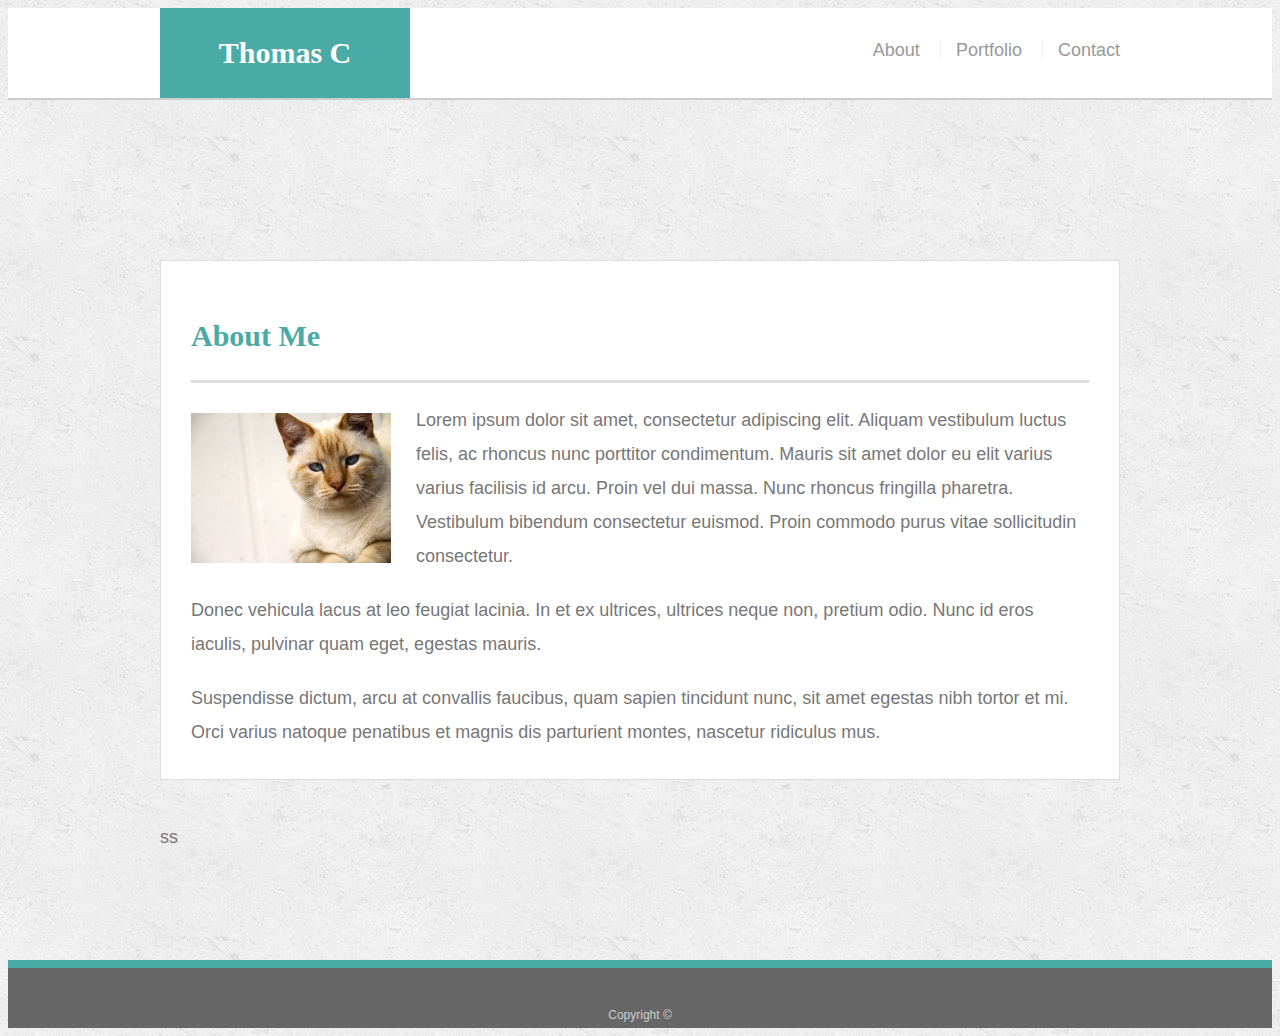
<file: index.html>
<!doctype html>
<html lang="en-us">

<head>
  <meta charset="UTF-8">
  <title>About | Your Name</title>
  <link rel="stylesheet" type="text/css" href="assets/css/style.css">
</head>

<body>

  <header id="masthead">
    <div class="container">
      <a href="index.html" id="logo">Thomas C</a>
      <nav>
        <a href="index.html">About</a>
        <a href="portfolio.html">Portfolio</a>
        <a href="contact.html">Contact</a>
      </nav>
    </div>
  </header>

  <div id="main-container" class="container">
    <section class="main-section">
      <h1>About Me</h1>

      <img src="assets/images/cat.jpg" class="auth-image" alt="Your Name">

      <p>Lorem ipsum dolor sit amet, consectetur adipiscing elit. Aliquam vestibulum luctus felis, ac rhoncus nunc porttitor condimentum. Mauris sit amet dolor eu elit varius varius facilisis id arcu. Proin vel dui massa. Nunc rhoncus fringilla pharetra. Vestibulum bibendum consectetur euismod. Proin commodo purus vitae sollicitudin consectetur.</p>

      <p>Donec vehicula lacus at leo feugiat lacinia. In et ex ultrices, ultrices neque non, pretium odio. Nunc id eros iaculis, pulvinar quam eget, egestas mauris.</p>

      <p>Suspendisse dictum, arcu at convallis faucibus, quam sapien tincidunt nunc, sit amet egestas nibh tortor et mi. Orci varius natoque penatibus et magnis dis parturient montes, nascetur ridiculus mus.</p>

    </section>
ss
  </div>

  <footer>
    <div class="container">
      Copyright &copy; 
    </div>
  </footer>
</body>

</html>
</file>
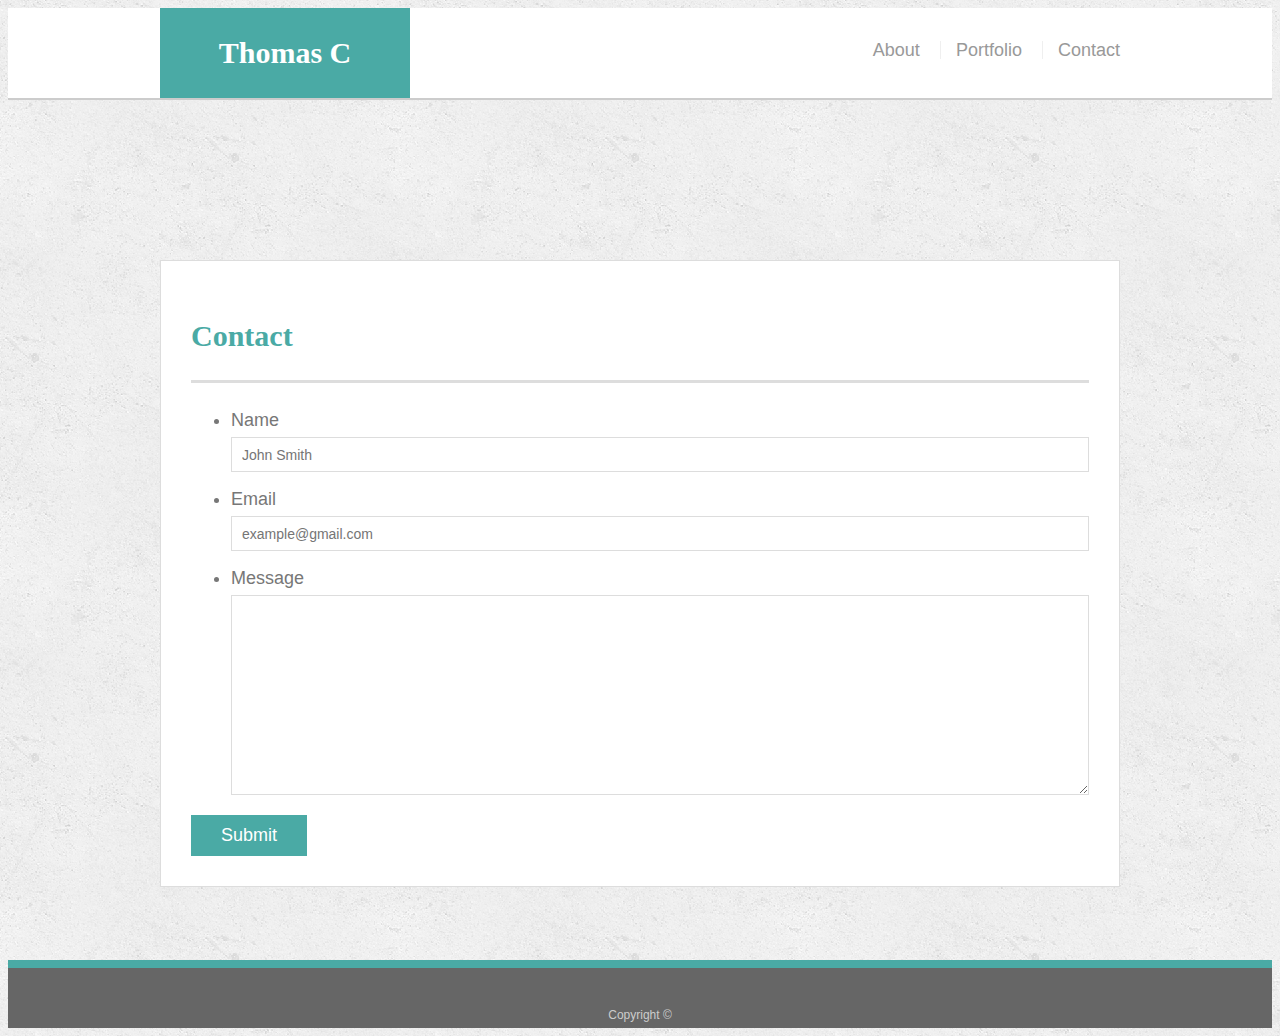
<file: contact.html>
<!doctype html>
<html lang="en-us">

<head>
  <meta charset="UTF-8">
  <title>Contact | Thomas Coughlin</title>

  <link rel="stylesheet" type="text/css" href="assets/css/style.css">
  <meta name="viewport" content="width=device-width, initial-scale=1.0">
</head>

<body>

  <header id="masthead">
    <div class="container">
      <a href="index.html" id="logo">Thomas C</a>
      <nav>
        <a href="index.html">About</a>
        <a href="portfolio.html">Portfolio</a>
        <a href="contact.html">Contact</a>
      </nav>
    </div>
  </header>

  <div id="main-container" class="container">
    <section class="main-section">
      <h1>Contact</h1>

      <form id="contact-form">
        <ul>
          <li>
            <label for="name">Name</label>
            <input type="text" id="name" name="name" placeholder="John Smith" required="required">
          </li>
          <li>
            <label for="email">Email</label>
            <input type="email" id="email" name="email" placeholder="example@gmail.com" required="required">
          </li>
          <li>
            <label for="message">Message</label>
            <textarea id="message" name="message" required="required"></textarea>
          </li>
        </ul>
        <input type="submit">
      </form>

    </section>

  </div>

  <footer>
    <div class="container">
      Copyright &copy; 
    </div>
  </footer>
</body>

</html>
</file>
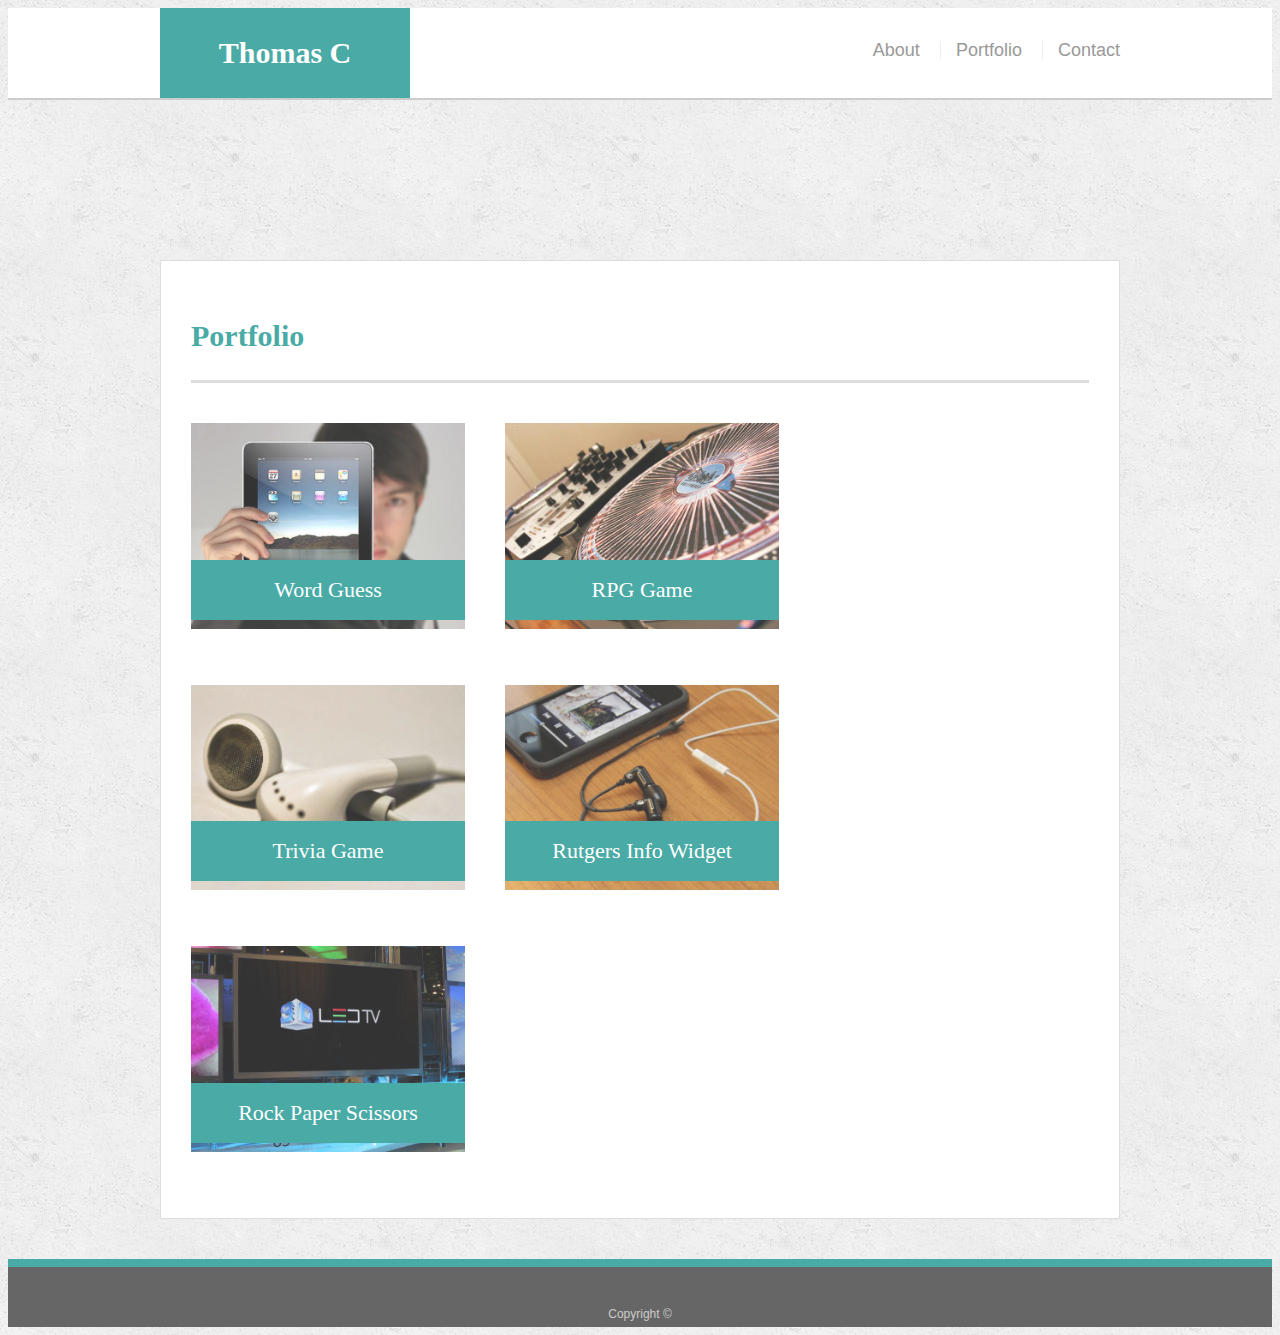
<file: portfolio.html>
<!doctype html>
<html lang="en-us">

<head>
  <meta charset="UTF-8">
  <title>Portfolio | Thomas C</title>
  <link rel="stylesheet" type="text/css" href="assets/css/style.css">
  <meta name="viewport" content="width=device-width, initial-scale=1.0">
</head>

<body>

  <header id="masthead">
    <div class="container">
      <a href="index.html" id="logo">Thomas C</a>
      <nav>
        <a href="index.html">About</a>
        <a href="portfolio.html">Portfolio</a>
        <a href="contact.html">Contact</a>
      </nav>
    </div>
  </header>

  <div id="main-container" class="container">
    <section class="main-section">
      <h1>Portfolio</h1>

      <div class="work">
        <img src="assets/images/technics-q-c-640-480-1.jpg" alt="Word Guess">

        <h3>Word Guess</h3>
      </div>
      <div class="work">
        <img src="assets/images/technics-q-c-640-480-2.jpg" alt="RPG Game">

        <h3>RPG Game</h3>
      </div>
      <div class="work">
        <img src="assets/images/technics-q-c-640-480-5.jpg" alt="Trivia Game">

        <h3>Trivia Game</h3>
      </div>
      <div class="work">
        <img src="assets/images/technics-q-c-640-480-7.jpg" alt="Rutgers Info Widget">

        <h3>Rutgers Info Widget</h3>
      </div>
      <div class="work">
        <img src="assets/images/technics-q-c-640-480-9.jpg" alt="Rock Paper Scissors">

        <h3>Rock Paper Scissors</h3>
      </div>

    </section>

  </div>

  <footer>
    <div class="container">
      Copyright &copy;
    </div>
  </footer>
</body>

</html>
</file>
<file: assets/css/style.css>
body {
  font-family: Arial, "Helvetica Neue", Helvetica, sans-serif;
  font-size: 18px;
  line-height: 34px;
  color: #777777;
  background: url("../images/concrete_seamless.png");
}

* {
  box-sizing: border-box;
}

/* general */

.container {
  width: 100%;
  max-width: 960px;
  margin: 0 auto;
  clear: both;
}

h1,
h2,
h3,
p {
  margin-bottom: 20px;
}

p:last-child {
  margin-bottom: 0;
}

h1,
h2,
h3 {
  font-family: Georgia, Times, "Times New Roman", serif;
  font-weight: 700;
  color: #4aaaa5;
}

h1 {
  padding-bottom: 20px;
  font-size: 30px;
  line-height: 49px;
  border-bottom: 3px solid #dddddd;
}

h2,
h3 {
  font-size: 22px;
}

/* header */

#masthead {
  position: relative;
  z-index: 99;
  width: 100%;
  margin: 0 0 30px;
  overflow: auto;
  color: #ffffff;
  background: #ffffff;
  border-bottom: 2px solid #cccccc;
}

#logo {
  float: left;
  width: 250px;
  height: 90px;
  font-family: Georgia, Times, "Times New Roman", serif;
  font-size: 30px;
  font-weight: 700;
  line-height: 90px;
  color: #ffffff;
  text-align: center;
  text-decoration: none;
  background: #4aaaa5;
}

nav {
  float: right;
  margin-top: 25px;
}

nav a {
  display: inline-block;
  padding-left: 15px;
  margin-left: 15px;
  line-height: 18px;
  color: #999;
  text-decoration: none;
  border-left: 1px solid #efefef;
}

nav a:first-child {
  border-left: 0 none;
}

/* footer */

footer {
  padding: 30px 0;
  clear: both;
  font-size: 12px;
  color: #ffffff;
  color: #cccccc;
  text-align: center;
  background: #666666;
  border-top: 8px solid #4aaaa5;
  height: 50px;
}

h3, h2 {
  padding-bottom: 20px;
  margin-bottom: 15px;
  line-height: 22px;
  border-bottom: 2px solid #eeeeee;
}

/* main */

#main-container {
  padding-top: 130px;
  min-height: calc(100vh - 70px);
}

.main-section {
  float: left;
  width: 100%;
  max-width: 960px;
  padding: 30px;
  margin: 0 0 40px;
  background: #ffffff;
  border: 1px solid #dddddd;
}

/* portfolio page */

.work {
  position: relative;
  float: left;
  width: 274px;
  margin: 20px 0 25px;
  overflow: auto;
}

.work:nth-child(even) {
  margin-right: 40px;
}

.work img {
  width: 100%;
  border: 0 none;
  opacity: 0.8;
}

.work h3 {
  position: absolute;
  bottom: 20px;
  width: 100%;
  padding: 15px;
  margin-bottom: 0;
  font-weight: 300;
  line-height: 30px;
  color: #ffffff;
  text-align: center;
  background: #4aaaa5;
  border-bottom: 0;
}

.auth-image {
  float: left;
  width: 200px;
  height: auto;
  margin-top: 10px;
  margin-right: 25px;
}

/* contact page */

#contact-form ul {
  margin-bottom: 20px;
}

#contact-form li {
  margin-bottom: 10px;
}

label,
input[type=text],
input[type=email],
textarea {
  display: block;
  width: 100%;
}

input[type=text],
input[type=email],
textarea {
  height: 35px;
  padding: 0 10px;
  font-size: 14px;
  border: 1px solid #dddddd;
}

textarea {
  height: 200px;
}

input[type=submit] {
  padding: 10px 30px;
  font-size: 18px;
  color: #ffffff;
  cursor: pointer;
  background: #4aaaa5;
  border: 0 none;
}
@media only screen and (max-width: 980px) {
  .work .work img .main section{
    width: 80%;
  }
  #main-container {
    padding-top: 100px;
  }
  
}

  @media only screen and (max-width: 768px) {
  }

@media only screen and (max-width: 640px) {
  #logo, .work, .auth-image {
    width: 100% !important;
  }
  nav {
    float: none;
    text-align: center;
    margin-left: auto;
  }
}
</file>
